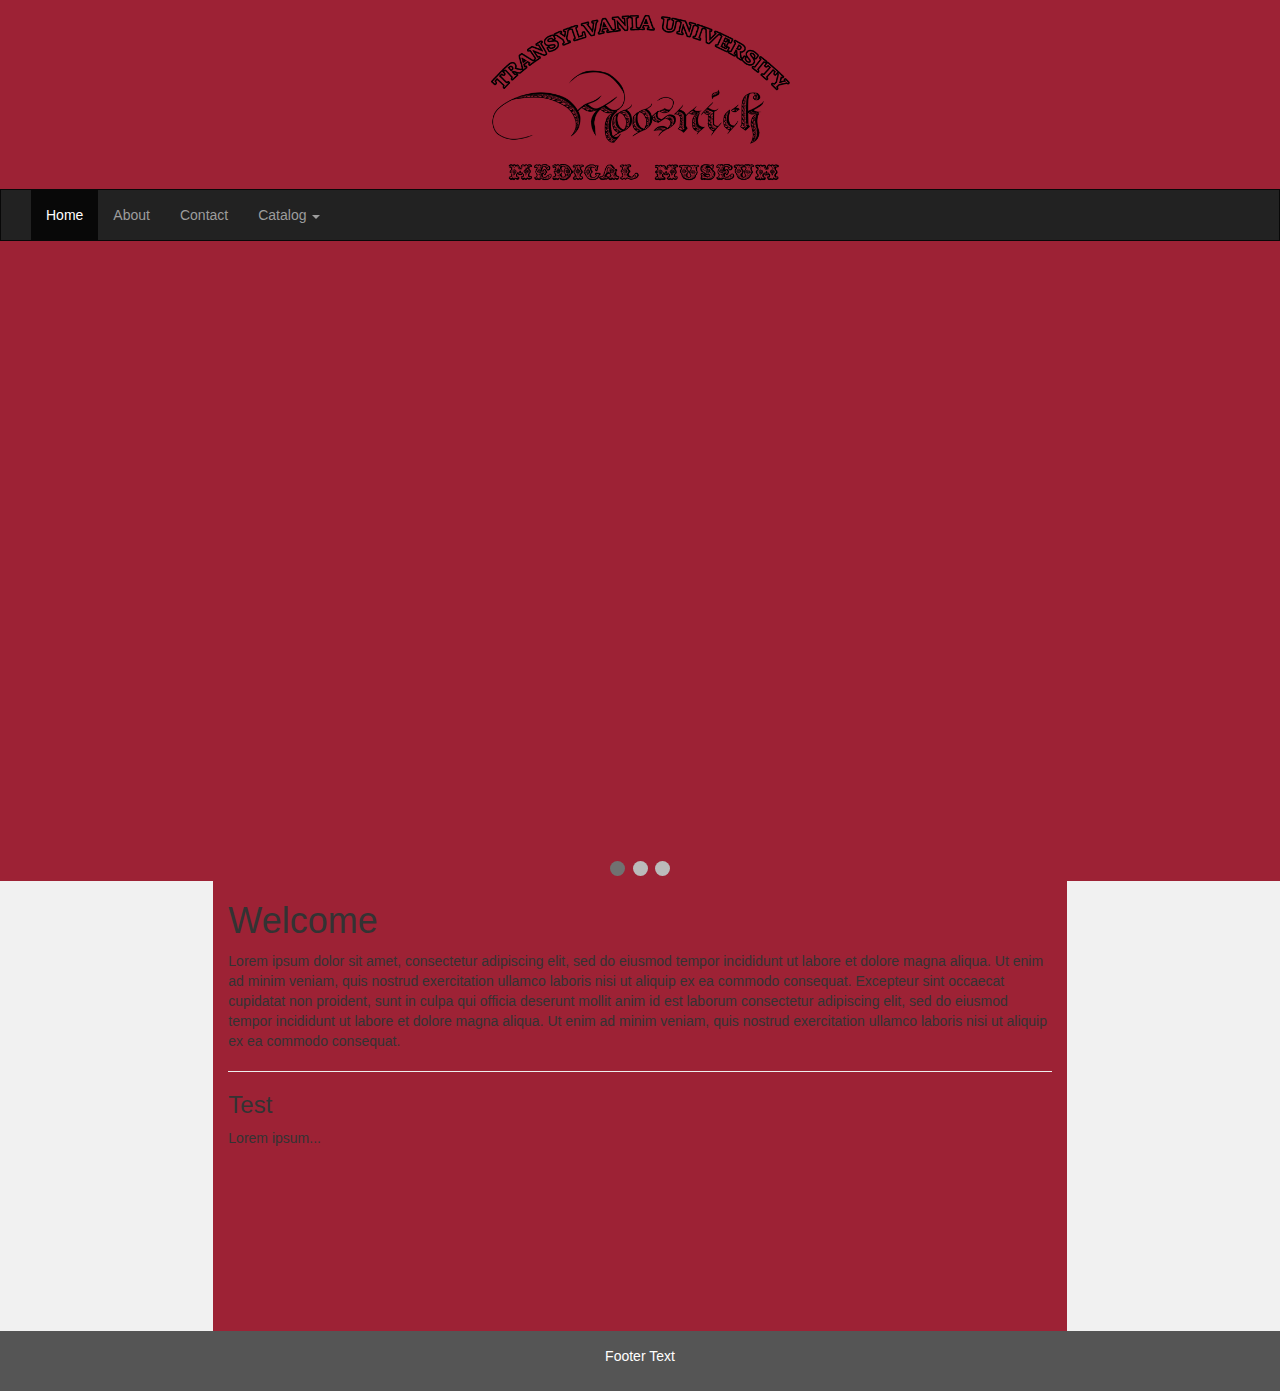
<file: public_html/index.html>
<!DOCTYPE html>
<html lang="en">

<head>
  <title>Moosnick Museum | Welcome</title>
  <meta charset="utf-8">
  <meta name="viewport" content="width=device-width, initial-scale=1">
  <link rel="stylesheet" href="https://maxcdn.bootstrapcdn.com/bootstrap/3.4.1/css/bootstrap.min.css">
  <link rel="stylesheet" type="text/css" href="./code/css/stylesheet1.css">
  <script src="./code/js/javaScript.js"></script>
  <script src="https://ajax.googleapis.com/ajax/libs/jquery/3.4.1/jquery.min.js"></script>
  <script src="https://maxcdn.bootstrapcdn.com/bootstrap/3.4.1/js/bootstrap.min.js"></script>
</head>

<body>
  <header>
    <div id="mmmlogo">
      <a href="index.html"><img src="./pics/MoosnickLogoV2.png"
        alt="Transylvania University Moosnick Medical Museum" style="width:300px;" style="height:300px;" class="center"> </a>
    </div>
  </header>
  <nav class="navbar navbar-inverse">
    <div class="container-fluid">
      <div class="navbar-header">
        <button type="button" class="navbar-toggle" data-toggle="collapse" data-target="#myNavbar">
          <span class="icon-bar"></span>
          <span class="icon-bar"></span>
          <span class="icon-bar"></span>
        </button>
        
      </div>
      <div class="collapse navbar-collapse" id="myNavbar">
        <ul class="nav navbar-nav">
          <li class="active"><a href="index.html">Home</a></li>
          <li><a href="./code/about.html">About</a></li>
          <li><a href="./code/contact.html">Contact</a></li>
          <li class="dropdown">
            <a class="dropdown-toggle" data-toggle="dropdown" href="#">Catalog
              <span class="caret"></span></a>
            <ul class="dropdown-menu">
              <li><a href="#anatomy">Anatomy</a></li>
              <li><a href="#instruments">Instruments</a></li>
              <li><a href="#nathist">Natural History</a></li>
              <li><a href="#uncategorized">Uncategorized</a></li>
            </ul>
          </li>
        </ul>
      </div>
    </div>
  </nav>
  <!--MINI GALLERY PORTION-->
  <div class="slideshow-container">
    <div class="mySlides fade">
        <div class="numbertext">1 /3</div>
        <img class="img-responsive" src="./pics/img1.jpg" style = "width: 100%">
        <div class="text">CAPTION  TEXT GOES HERE</div>
    </div>
    <div class="mySlides fade">
        <div class="numbertext">2 / 3</div>
        <img class="img-responsive" src="./pics/img2.jpg" style= "width: 100%">
        <div class="text">CAPTION TEXT GOES HERE 2</div>
    </div>
    <div class="mySlides fade">
        <div class="numbertext">3 / 3</div>
        <img class="img-responsive" src="./pics/img3.jpg" style= "width: 100%">
        <div class="text">CAPTION TEXT GOES HERE 3</div>
    </div>
    <!--Next and Previous Buttons-->
    <!-- <a class="prev">&#10094;</a>
    <a class="next">&#10095;</a> -->
  </div>
  <br>
  <!--Dots and Circles Dudes-->
  <div style="text-align: center">
      <span class="dot" onclick="currentSlide(1)"></span>
      <span class="dot" onclick="currentSlide(2)"></span>
      <span class="dot" onclick="currentSlide(3)"></span>
  </div>
  <!--End of Mini Gallery Shenanigans-->
  <div class="container-fluid text-center">
    <div class="row content">
      <div class="col-sm-2 sidenav">
        
      </div>
      <div class="col-sm-8 text-left">
        <h1>Welcome</h1>
        <p>Lorem ipsum dolor sit amet, consectetur adipiscing elit, sed do eiusmod tempor incididunt ut labore et dolore
          magna aliqua. Ut enim ad minim veniam, quis nostrud exercitation ullamco laboris nisi ut aliquip ex ea commodo
          consequat. Excepteur sint occaecat cupidatat non proident, sunt in culpa qui officia deserunt mollit anim id
          est laborum consectetur adipiscing elit, sed do eiusmod tempor incididunt ut labore et dolore magna aliqua. Ut
          enim ad minim veniam, quis nostrud exercitation ullamco laboris nisi ut aliquip ex ea commodo consequat.</p>
        <hr>
        <h3>Test</h3>
        <p>Lorem ipsum...</p>
      </div>
      <div class="col-sm-2 sidenav">
        
      </div>
    </div>
  </div>

  <footer class="container-fluid text-center">
    <p>Footer Text</p>
  </footer>
  <script>
      showSlides(slideIndex);
  </script>
</body>

</html>
</file>
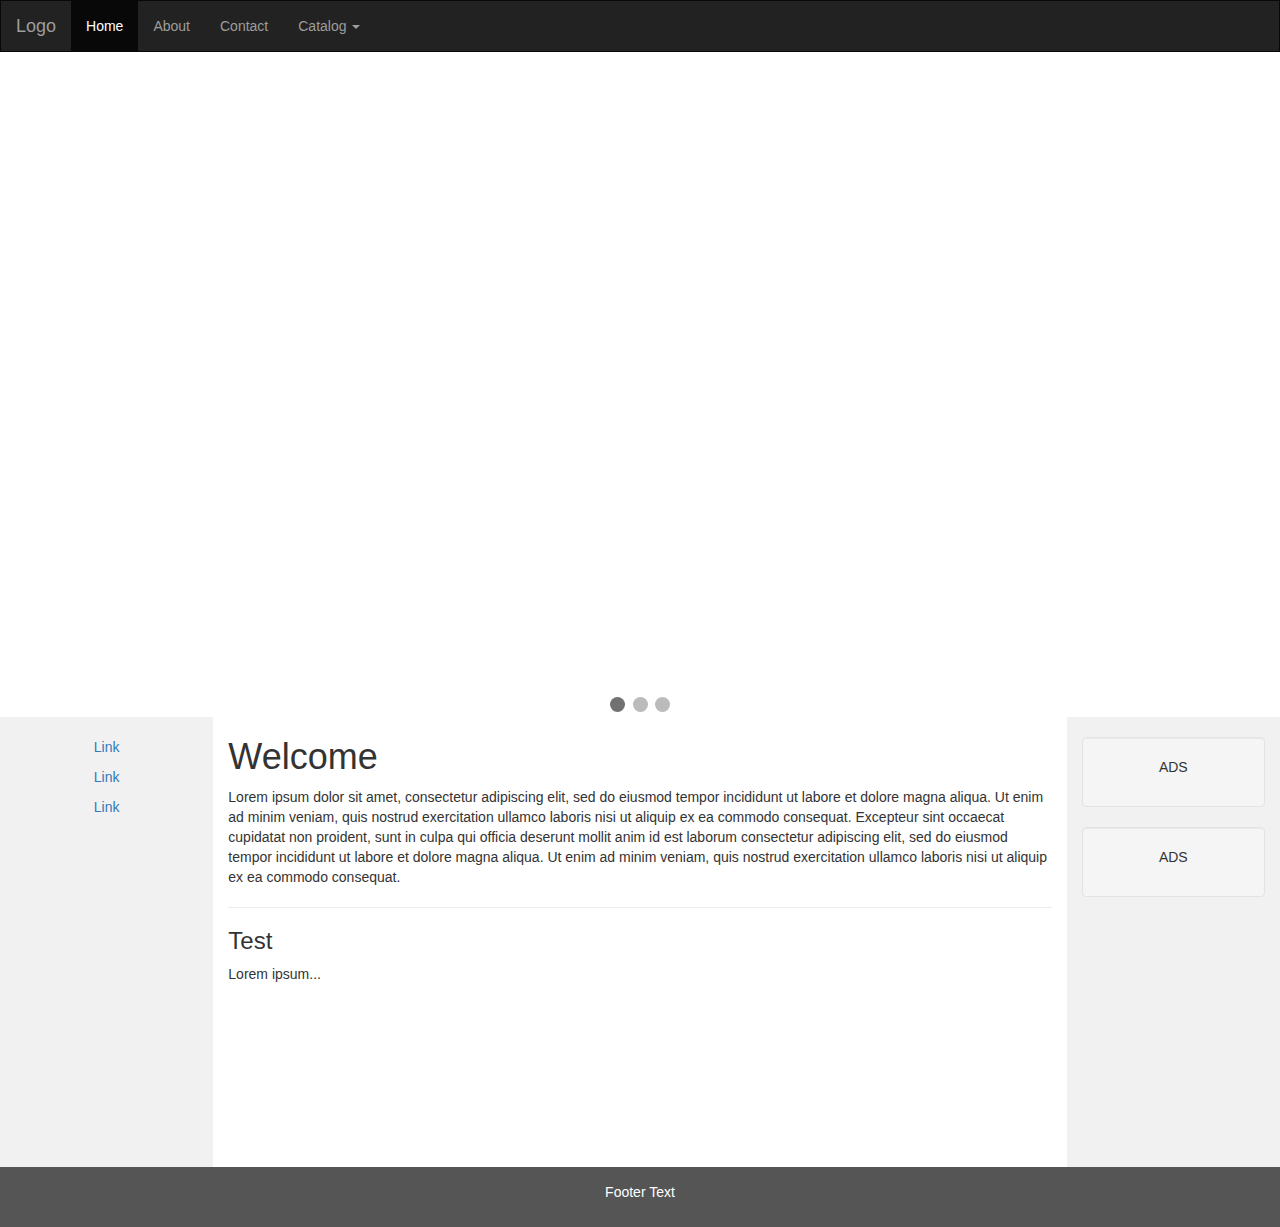
<file: code/landing.html>
<!DOCTYPE html>
<html lang="en">

<head>
  <title>Kewl Sites</title>
  <meta charset="utf-8">
  <meta name="viewport" content="width=device-width, initial-scale=1">
  <link rel="stylesheet" href="https://maxcdn.bootstrapcdn.com/bootstrap/3.4.1/css/bootstrap.min.css">
  <link rel="stylesheet" type="text/css" href="./css/stylesheet1.css">
  <script src="./js/javaScript.js"></script>
  <script src="https://ajax.googleapis.com/ajax/libs/jquery/3.4.1/jquery.min.js"></script>
  <script src="https://maxcdn.bootstrapcdn.com/bootstrap/3.4.1/js/bootstrap.min.js"></script>
</head>

<body>
  <nav class="navbar navbar-inverse">
    <div class="container-fluid">
      <div class="navbar-header">
        <button type="button" class="navbar-toggle" data-toggle="collapse" data-target="#myNavbar">
          <span class="icon-bar"></span>
          <span class="icon-bar"></span>
          <span class="icon-bar"></span>
        </button>
        <a class="navbar-brand" href="#">Logo</a>
      </div>
      <div class="collapse navbar-collapse" id="myNavbar">
        <ul class="nav navbar-nav">
          <li class="active"><a href="#">Home</a></li>
          <li><a href="#">About</a></li>
          <li><a href="#">Contact</a></li>
          <li class="dropdown">
            <a class="dropdown-toggle" data-toggle="dropdown" href="#">Catalog
              <span class="caret"></span></a>
            <ul class="dropdown-menu">
              <li><a href="#anatomy">Anatomy</a></li>
              <li><a href="#instruments">Instruments</a></li>
              <li><a href="#nathist">Natural History</a></li>
              <li><a href="#uncategorized">Uncategorized</a></li>
            </ul>
          </li>
        </ul>
      </div>
    </div>
  </nav>
    <!--MINI GALLERY PORTION-->
  <div class="slideshow-container">
    <div class="mySlides fade">
        <div class="numbertext">1 /3</div>
        <img class="img-responsive" src="./pics/img1.jpg" style = "width:100%">
        <div class="text">CAPTIONTEXTGOESHERE</div>
    </div>
    <div class="mySlides fade">
        <div class="numbertext">2 / 3</div>
        <img class="img-responsive" src="./pics/img2.jpg" style="width:100%">
        <div class="text">CAPTIONTEXTGOESHERE2</div>
    </div>
    <div class="mySlides fade">
        <div class="numbertext">3 / 3</div>
        <img class="img-responsive" src="./pics/img3.jpg" style="width:100%">
        <div class="text">CAPTIONTEXTGOESHERE3</div>
    </div>
    <!--Next and Previous Buttons-->
    <!-- <a class="prev">&#10094;</a>
    <a class="next">&#10095;</a> -->
  </div>
  <br>
  <!--Dots and Circles Dudes-->
  <div style="text-align: center">
      <span class="dot" onclick="currentSlide(1)"></span>
      <span class="dot" onclick="currentSlide(2)"></span>
      <span class="dot" onclick="currentSlide(3)"></span>
  </div>
  <!--End of Mini Gallery Shenanigans-->
  <div class="container-fluid text-center">
    <div class="row content">
      <div class="col-sm-2 sidenav">
        <p><a href="#">Link</a></p>
        <p><a href="#">Link</a></p>
        <p><a href="#">Link</a></p>
      </div>
      <div class="col-sm-8 text-left">
        <h1>Welcome</h1>
        <p>Lorem ipsum dolor sit amet, consectetur adipiscing elit, sed do eiusmod tempor incididunt ut labore et dolore
          magna aliqua. Ut enim ad minim veniam, quis nostrud exercitation ullamco laboris nisi ut aliquip ex ea commodo
          consequat. Excepteur sint occaecat cupidatat non proident, sunt in culpa qui officia deserunt mollit anim id
          est laborum consectetur adipiscing elit, sed do eiusmod tempor incididunt ut labore et dolore magna aliqua. Ut
          enim ad minim veniam, quis nostrud exercitation ullamco laboris nisi ut aliquip ex ea commodo consequat.</p>
        <hr>
        <h3>Test</h3>
        <p>Lorem ipsum...</p>
      </div>
      <div class="col-sm-2 sidenav">
        <div class="well">
          <p>ADS</p>
        </div>
        <div class="well">
          <p>ADS</p>
        </div>
      </div>
    </div>
  </div>

  <footer class="container-fluid text-center">
    <p>Footer Text</p>
  </footer>
  <script>
    showSlides(slideIndex);
  </script>
</body>

</html>
</file>
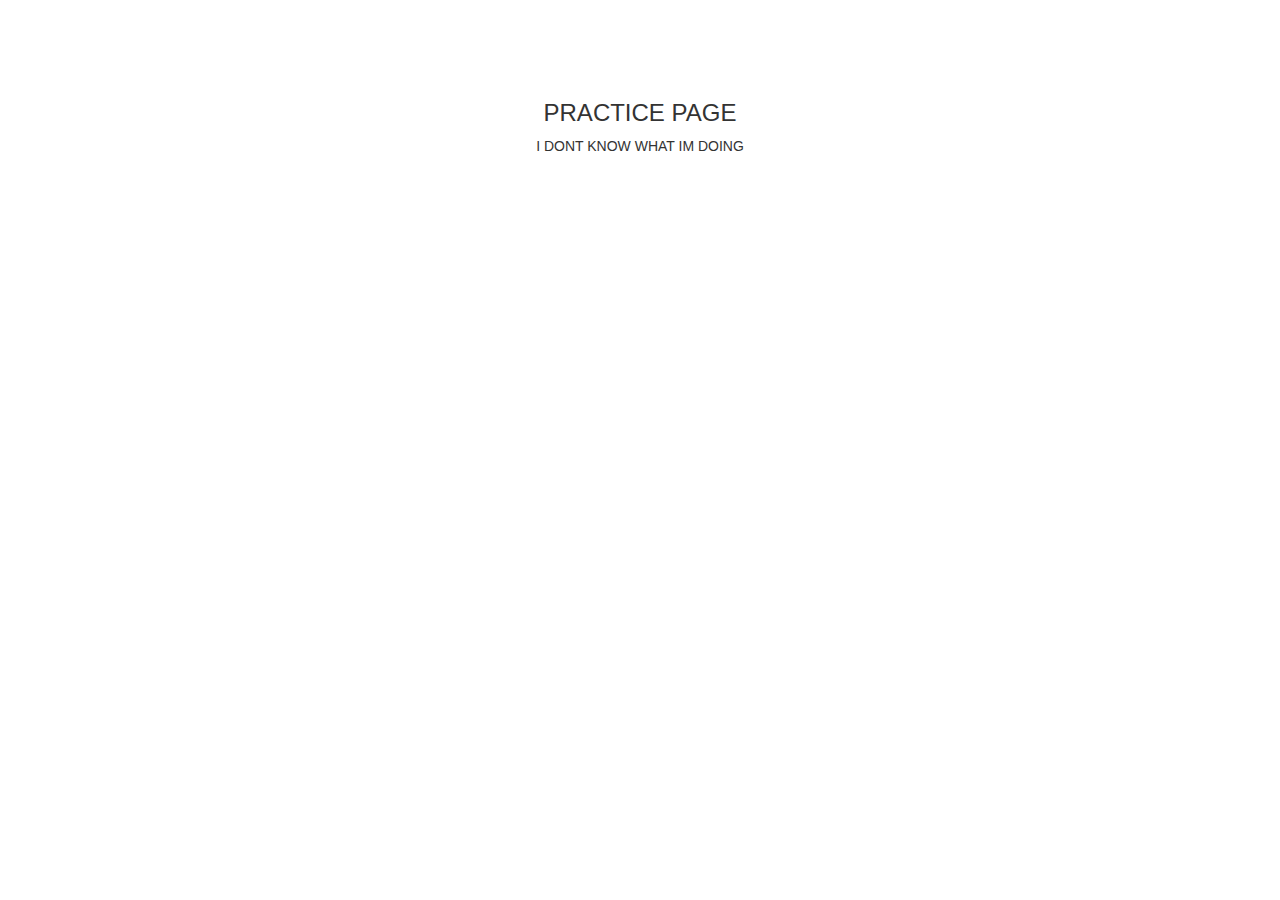
<file: code/practiceBootstrap.html>
<!DOCTYPE html>
<html lang="en">
<head>
    <meta charset="UTF-8">
    <meta name="viewport" content="width=device-width, initial-scale=1.0">
    <meta http-equiv="X-UA-Compatible" content="ie=edge">
    <title>Practice Bootstrap Page</title>
    <link rel="stylesheet" href="https://maxcdn.bootstrapcdn.com/bootstrap/3.4.0/css/bootstrap.min.css">
    <script src="https://ajax.googleapis.com/ajax/libs/jquery/3.4.1/jquery.min.js"></script>
    <script src="https://maxcdn.bootstrapcdn.com/bootstrap/3.4.0/js/bootstrap.min.js"></script>
    <style>
        .container{
            padding: 80px 120px;
        }
    </style>
</head>
<body>
<div class="container text-center">
    <h3>PRACTICE PAGE</h3>
    <p>I DONT KNOW WHAT IM DOING</p>
</div>
</body>
</html>
</file>
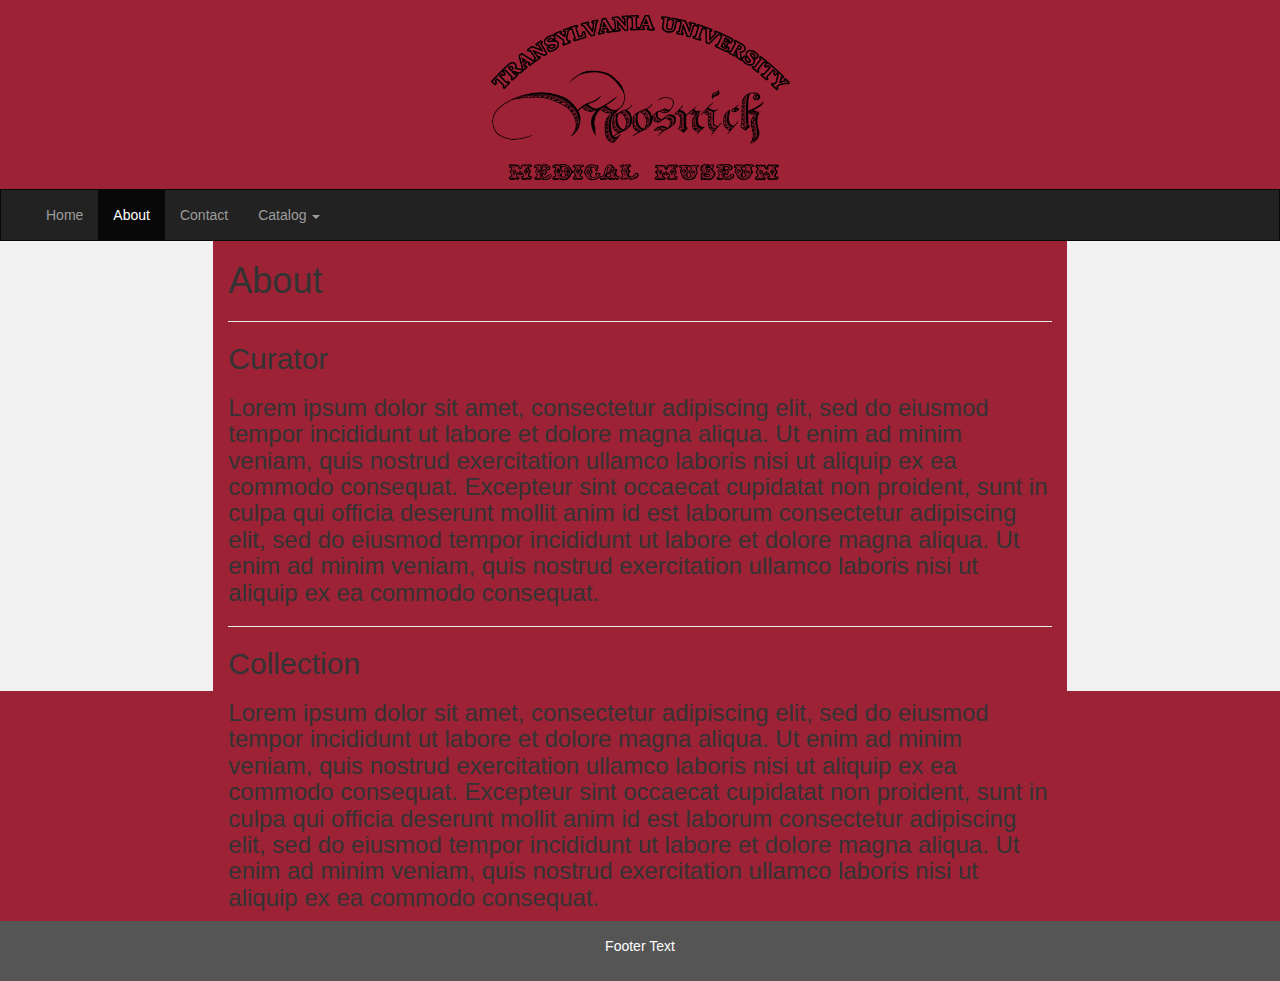
<file: public_html/code/about.html>
<!DOCTYPE html>
<html lang="en">

<head>
    <title>Moosnick Museum | Welcome</title>
    <meta charset="utf-8">
    <meta name="viewport" content="width=device-width, initial-scale=1">
    <link rel="stylesheet" href="https://maxcdn.bootstrapcdn.com/bootstrap/3.4.1/css/bootstrap.min.css">
    <link rel="stylesheet" type="text/css" href="./css/stylesheet1.css">
    <script src="https://ajax.googleapis.com/ajax/libs/jquery/3.4.1/jquery.min.js"></script>
    <script src="https://maxcdn.bootstrapcdn.com/bootstrap/3.4.1/js/bootstrap.min.js"></script>
</head>

<body>
    <header>
        <div id="mmmlogo">
            <a href="../index.html"><img src="../pics/MoosnickLogoV2.png"
              alt="Transylvania University Moosnick Medical Museum" style="width:300px;" style="height:300px;" class="center"> </a>
          </div>
    </header>
    <nav class="navbar navbar-inverse">
        <div class="container-fluid">
            <div class="navbar-header">
                <button type="button" class="navbar-toggle" data-toggle="collapse" data-target="#myNavbar">
                    <span class="icon-bar"></span>
                    <span class="icon-bar"></span>
                    <span class="icon-bar"></span>
                </button>

            </div>
            <div class="collapse navbar-collapse" id="myNavbar">
                <ul class="nav navbar-nav">
                    <li><a href="../index.html">Home</a></li>
                    <li class="active"><a href="about.html">About</a></li>
                    <li><a href="contact.html">Contact</a></li>
                    <li class="dropdown">
                        <a class="dropdown-toggle" data-toggle="dropdown" href="#">Catalog
                            <span class="caret"></span></a>
                        <ul class="dropdown-menu">
                            <li><a href="#anatomy">Anatomy</a></li>
                            <li><a href="#instruments">Instruments</a></li>
                            <li><a href="#nathist">Natural History</a></li>
                            <li><a href="#uncategorized">Uncategorized</a></li>
                        </ul>
                    </li>
                </ul>
            </div>
        </div>
    </nav>

    <div class="container-fluid text-center">
        <div class="row content">
            <div class="col-sm-2 sidenav">

            </div>
            <div class="col-sm-8 text-left">
                <h1>About</h1>
                <hr>
                <h2>Curator</h2>
                <h3>
                        <p>
                                Lorem ipsum dolor sit amet, consectetur adipiscing elit, sed do eiusmod tempor incididunt ut
                                labore et dolore
                                magna aliqua. Ut enim ad minim veniam, quis nostrud exercitation ullamco laboris nisi ut aliquip
                                ex ea commodo
                                consequat. Excepteur sint occaecat cupidatat non proident, sunt in culpa qui officia deserunt
                                mollit anim id
                                est laborum consectetur adipiscing elit, sed do eiusmod tempor incididunt ut labore et dolore
                                magna aliqua. Ut
                                enim ad minim veniam, quis nostrud exercitation ullamco laboris nisi ut aliquip ex ea commodo
                                consequat.
                        </p>
                </h3>
                
                <hr>
                <h2>Collection</h2>
                <h3>
                        <p>
                                Lorem ipsum dolor sit amet, consectetur adipiscing elit, sed do eiusmod tempor incididunt ut
                                labore et dolore
                                magna aliqua. Ut enim ad minim veniam, quis nostrud exercitation ullamco laboris nisi ut aliquip
                                ex ea commodo
                                consequat. Excepteur sint occaecat cupidatat non proident, sunt in culpa qui officia deserunt
                                mollit anim id
                                est laborum consectetur adipiscing elit, sed do eiusmod tempor incididunt ut labore et dolore
                                magna aliqua. Ut
                                enim ad minim veniam, quis nostrud exercitation ullamco laboris nisi ut aliquip ex ea commodo
                                consequat.
                        </p>
                </h3>
            </div>
            <div class="col-sm-2 sidenav">

            </div>
        </div>
    </div>

    <footer class="container-fluid text-center">
        <p>Footer Text</p>
    </footer>

</body>

</html>
</file>
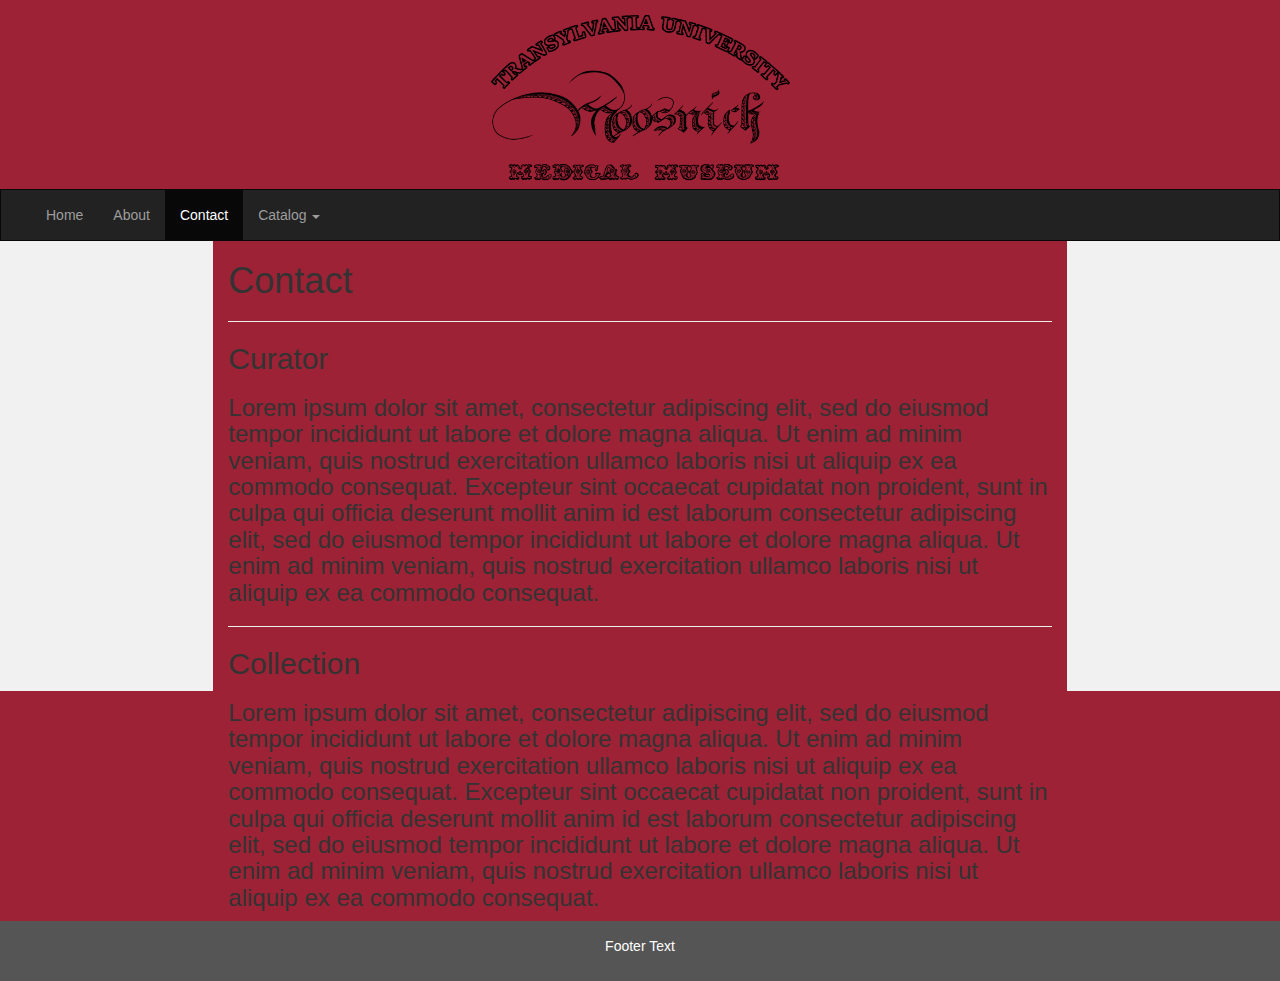
<file: public_html/code/contact.html>
<!DOCTYPE html>
<html lang="en">

<head>
    <title>Moosnick Museum | Welcome</title>
    <meta charset="utf-8">
    <meta name="viewport" content="width=device-width, initial-scale=1">
    <link rel="stylesheet" href="https://maxcdn.bootstrapcdn.com/bootstrap/3.4.1/css/bootstrap.min.css">
    <link rel="stylesheet" type="text/css" href="./css/stylesheet1.css">
    <script src="https://ajax.googleapis.com/ajax/libs/jquery/3.4.1/jquery.min.js"></script>
    <script src="https://maxcdn.bootstrapcdn.com/bootstrap/3.4.1/js/bootstrap.min.js"></script>
</head>

<body>
    <header>
        <div id="mmmlogo">
            <a href="../index.html">
                <img src="../pics/MoosnickLogoV2.png" alt="Transylvania University Moosnick Medical Museum"
                style="width:300px;" style="height:300px;" class="center"> </a>
        </div>
    </header>
    <nav class="navbar navbar-inverse">
        <div class="container-fluid">
            <div class="navbar-header">
                <button type="button" class="navbar-toggle" data-toggle="collapse" data-target="#myNavbar">
                    <span class="icon-bar"></span>
                    <span class="icon-bar"></span>
                    <span class="icon-bar"></span>
                </button>

            </div>
            <div class="collapse navbar-collapse" id="myNavbar">
                <ul class="nav navbar-nav">
                    <li><a href="../index.html">Home</a></li>
                    <li><a href="about.html">About</a></li>
                    <li class="active"><a href="contact.html">Contact</a></li>
                    <li class="dropdown">
                        <a class="dropdown-toggle" data-toggle="dropdown" href="#">Catalog
                            <span class="caret"></span></a>
                        <ul class="dropdown-menu">
                            <li><a href="#anatomy">Anatomy</a></li>
                            <li><a href="#instruments">Instruments</a></li>
                            <li><a href="#nathist">Natural History</a></li>
                            <li><a href="#uncategorized">Uncategorized</a></li>
                        </ul>
                    </li>
                </ul>
            </div>
        </div>
    </nav>

    <div class="container-fluid text-center">
        <div class="row content">
            <div class="col-sm-2 sidenav">

            </div>
            <div class="col-sm-8 text-left">
                <h1>Contact</h1>
                <hr>
                <h2>Curator</h2>
                <h3>
                    <p>
                        Lorem ipsum dolor sit amet, consectetur adipiscing elit, sed do eiusmod tempor incididunt ut
                        labore et dolore
                        magna aliqua. Ut enim ad minim veniam, quis nostrud exercitation ullamco laboris nisi ut aliquip
                        ex ea commodo
                        consequat. Excepteur sint occaecat cupidatat non proident, sunt in culpa qui officia deserunt
                        mollit anim id
                        est laborum consectetur adipiscing elit, sed do eiusmod tempor incididunt ut labore et dolore
                        magna aliqua. Ut
                        enim ad minim veniam, quis nostrud exercitation ullamco laboris nisi ut aliquip ex ea commodo
                        consequat.
                    </p>
                </h3>

                <hr>
                <h2>Collection</h2>
                <h3>
                    <p>
                        Lorem ipsum dolor sit amet, consectetur adipiscing elit, sed do eiusmod tempor incididunt ut
                        labore et dolore
                        magna aliqua. Ut enim ad minim veniam, quis nostrud exercitation ullamco laboris nisi ut aliquip
                        ex ea commodo
                        consequat. Excepteur sint occaecat cupidatat non proident, sunt in culpa qui officia deserunt
                        mollit anim id
                        est laborum consectetur adipiscing elit, sed do eiusmod tempor incididunt ut labore et dolore
                        magna aliqua. Ut
                        enim ad minim veniam, quis nostrud exercitation ullamco laboris nisi ut aliquip ex ea commodo
                        consequat.
                    </p>
                </h3>
            </div>
            <div class="col-sm-2 sidenav">

            </div>
        </div>
    </div>

    <footer class="container-fluid text-center">
        <p>Footer Text</p>
    </footer>

</body>

</html>
</file>
<file: public_html/code/css/stylesheet1.css>
/* Remove the navbar's default margin-bottom and rounded borders */
* {
  margin: 0;
  padding: 0;
}

body {
  font-family: Arial, Helvetica, sans-serif;
  background-color: #9D2235;
  background-size: cover;
  margin: 0;
}

header {
  padding-right: 0;
  padding-left: 0;
  padding-top: 5px;
  padding-bottom: 0;
  min-height: 70px;
  text-align: center;
  background: #9D2235;
  color: black;
  /* border-bottom:white 3px solid; */
}

.navbar {
  margin-bottom: 0;
  border-radius: 0;
}

/* Set height of the grid so .sidenav can be 100% (adjust as needed) */

.row.content {
  height: 450px;
}

/* Set gray background color and 100% height */

.sidenav {
  padding-top: 20px;
  background-color: #f1f1f1;
  height: 100%;
}

/* Set black background color, white text and some padding */

footer {
  background-color: #555;
  color: white;
  padding: 15px;
}

/* On small screens, set height to 'auto' for sidenav and grid */

@media screen and (max-width: 767px) {
  .sidenav {
    height: auto;
    padding: 15px;
  }
  .row.content {
    height: auto;
  }
}

/* Dropdown container - needed to position the dropdown content */

.dropdown {
  float: right;
}

/* Style the dropdown button to fit inside the topnav */

.dropdown .dropbtn {
  font-size: 17px;
  border: none;
  outline: none;
  color: white;
  padding: 14px 16px;
  background-color: inherit;
  font-family: inherit;
  margin: 0;
}

/* Style the dropdown content (hidden by default) */

.dropdown-content {
  display: none;
  position: absolute;
  background-color: #f9f9f9;
  min-width: 160px;
  box-shadow: 0px 8px 16px 0px rgba(0, 0, 0, 0.2);
  z-index: 1;
}

/* Style the links inside the dropdown */

.dropdown-content a {
  float: none;
  color: black;
  padding: 12px 16px;
  text-decoration: none;
  display: block;
  text-align: left;
}

/* Add a dark background on topnav links and the dropdown button on hover */

.topnav a:hover, .dropdown:hover .dropbtn {
  background-color: #555;
  color: white;
}

/* Add a grey background to dropdown links on hover */

.dropdown-content a:hover {
  background-color: #ddd;
  color: black;
}

/* Show the dropdown menu when the user moves the mouse over the dropdown button */

.dropdown:hover .dropdown-content {
  display: block;
}

/* When the screen is less than 600 pixels wide, hide all links, except for the first one ("Home"). Show the link that contains should open and close the topnav (.icon) */

@media screen and (max-width: 600px) {
  .topnav a:not(:first-child), .dropdown .dropbtn {
    display: none;
  }
  .topnav a.icon {
    float: right;
    display: block;
  }
}

/* The "responsive" class is added to the topnav with JavaScript when the user clicks on the icon. This class makes the topnav look good on small screens (display the links vertically instead of horizontally) */

@media screen and (max-width: 600px) {
  .topnav.responsive {
    position: relative;
  }
  .topnav.responsive a.icon {
    position: absolute;
    right: 0;
    top: 0;
  }
  .topnav.responsive a {
    float: none;
    display: block;
    text-align: left;
  }
  .topnav.responsive .dropdown {
    float: none;
  }
  .topnav.responsive .dropdown-content {
    position: relative;
  }
  .topnav.responsive .dropdown .dropbtn {
    display: block;
    width: 100%;
    text-align: left;
  }
}
/* MINI GALLERY PORTION */
@-webkit-keyframes fade{
  from {opacity: .4}
  to {opacity: 1}
}

@keyframes fade{
  from {opacity: .4}
  to {opacity: 1}
}
/* Slideshow Container */
.slideshow-container {
  max-width: 1000px;
  position: relative;
  margin: auto;
}

/* Next & previous buttons*/
.prev, .next{
  cursor: pointer;
  position: absolute;
  top: 0;
  top: 50%;
  width: auto;
  margin-top: -22px;
  padding: 16px;
  color: white;
  font-weight: bold;
  font-size: 18px;
  transition: 1.6s ease;
  border-radius: 0 3px 3px 0;
}

.next {
  right: 0;
  border-radius: 3px 0 0 3px;
}

.prev:hover, .next:hover {
  background-color: black;
}


/*Caption text*/
.text{
  color: #F2F2F2;
  font-size: 15px;
  padding: 8px 12px;
  position: absolute;
  bottom: 8px;
  width: 100%;
  text-align: center;
}

.numbertext {
  color: #F2F2F2;
  font-size: 12px;
  padding: 8px 12px;
  position: absolute;
  top: 0;
}

.dot {
  cursor: pointer;
  height: 15px;
  width: 15px;
  margin: 0 2px;
  background-color: #BBB;
  border-radius: 50%;
  display: inline-block;
  transition: background-color 0.6s ease;
}

.active, .dot:hover{
  background-color: #717171;
}

.fade {
  -webkit-animation-name: fade;
  -webkit-animation-duration: 1.5s;
  -webkit-animation-fill-mode: forwards;
  animation-name: fade;
  animation-duration: 1.5s;
  animation-fill-mode: forwards;
}


/* END OF MINI GALLERY PORTION */
</file>
<file: code/css/stylesheet1.css>
/* Remove the navbar's default margin-bottom and rounded borders */ 
  .navbar {
    margin-bottom: 0;
    border-radius: 0;
  }
  
  /* Set height of the grid so .sidenav can be 100% (adjust as needed) */
  .row.content {height: 450px}
  
  /* Set gray background color and 100% height */
  .sidenav {
    padding-top: 20px;
    background-color: #f1f1f1;
    height: 100%;
  }
  
  /* Set black background color, white text and some padding */
  footer {
    background-color: #555;
    color: white;
    padding: 15px;
  }
  
  /* On small screens, set height to 'auto' for sidenav and grid */
  @media screen and (max-width: 767px) {
    .sidenav {
      height: auto;
      padding: 15px;
    }
    .row.content {height:auto;} 
  }

  /* Dropdown container - needed to position the dropdown content */
.dropdown {
  float: left;
  overflow: hidden;
}

/* Style the dropdown button to fit inside the topnav */
.dropdown .dropbtn {
  font-size: 17px;
  border: none;
  outline: none;
  color: white;
  padding: 14px 16px;
  background-color: inherit;
  font-family: inherit;
  margin: 0;
}

/* Style the dropdown content (hidden by default) */
.dropdown-content {
  display: none;
  position: absolute;
  background-color: #f9f9f9;
  min-width: 160px;
  box-shadow: 0px 8px 16px 0px rgba(0,0,0,0.2);
  z-index: 1;
}

/* Style the links inside the dropdown */
.dropdown-content a {
  float: none;
  color: black;
  padding: 12px 16px;
  text-decoration: none;
  display: block;
  text-align: left;
}

/* Add a dark background on topnav links and the dropdown button on hover */
.topnav a:hover, .dropdown:hover .dropbtn {
  background-color: #555;
  color: white;
}

/* Add a grey background to dropdown links on hover */
.dropdown-content a:hover {
  background-color: #ddd;
  color: black;
}

/* Show the dropdown menu when the user moves the mouse over the dropdown button */
.dropdown:hover .dropdown-content {
  display: block;
}

/* When the screen is less than 600 pixels wide, hide all links, except for the first one ("Home"). Show the link that contains should open and close the topnav (.icon) */
@media screen and (max-width: 600px) {
  .topnav a:not(:first-child), .dropdown .dropbtn {
    display: none;
  }
  .topnav a.icon {
    float: right;
    display: block;
  }
}

/* The "responsive" class is added to the topnav with JavaScript when the user clicks on the icon. This class makes the topnav look good on small screens (display the links vertically instead of horizontally) */
@media screen and (max-width: 600px) {
  .topnav.responsive {position: relative;}
  .topnav.responsive a.icon {
    position: absolute;
    right: 0;
    top: 0;
  }
  .topnav.responsive a {
    float: none;
    display: block;
    text-align: left;
  }
  .topnav.responsive .dropdown {float: none;}
  .topnav.responsive .dropdown-content {position: relative;}
  .topnav.responsive .dropdown .dropbtn {
    display: block;
    width: 100%;
    text-align: left;
  }
}


/* MINI GALLERY PORTION */
@-webkit-keyframes fade{
  from {opacity: .4}
  to {opacity: 1}
}

@keyframes fade{
  from {opacity: .4}
  to {opacity: 1}
}
/* Slideshow Container */
.slideshow-container {
  max-width: 1000px;
  position: relative;
  margin: auto;
}

/* Next & previous buttons*/
.prev, .next{
  cursor: pointer;
  position: absolute;
  top: 0;
  top: 50%;
  width: auto;
  margin-top: -22px;
  padding: 16px;
  color: white;
  font-weight: bold;
  font-size: 18px;
  transition: 1.6s ease;
  border-radius: 0 3px 3px 0;
}

.next {
  right: 0;
  border-radius: 3px 0 0 3px;
}

.prev:hover, .next:hover {
  background-color: black;
}


/*Caption text*/
.text{
  color: #F2F2F2;
  font-size: 15px;
  padding: 8px 12px;
  position: absolute;
  bottom: 8px;
  width: 100%;
  text-align: center;
}

.numbertext {
  color: #F2F2F2;
  font-size: 12px;
  padding: 8px 12px;
  position: absolute;
  top: 0;
}

.dot {
  cursor: pointer;
  height: 15px;
  width: 15px;
  margin: 0 2px;
  background-color: #BBB;
  border-radius: 50%;
  display: inline-block;
  transition: background-color 0.6s ease;
}

.active, .dot:hover{
  background-color: #717171;
}

.fade {
  -webkit-animation-name: fade;
  -webkit-animation-duration: 1.5s;
  -webkit-animation-fill-mode: forwards;
  animation-name: fade;
  animation-duration: 1.5s;
  animation-fill-mode: forwards;
}


/* END OF MINI GALLERY PORTION */
</file>
